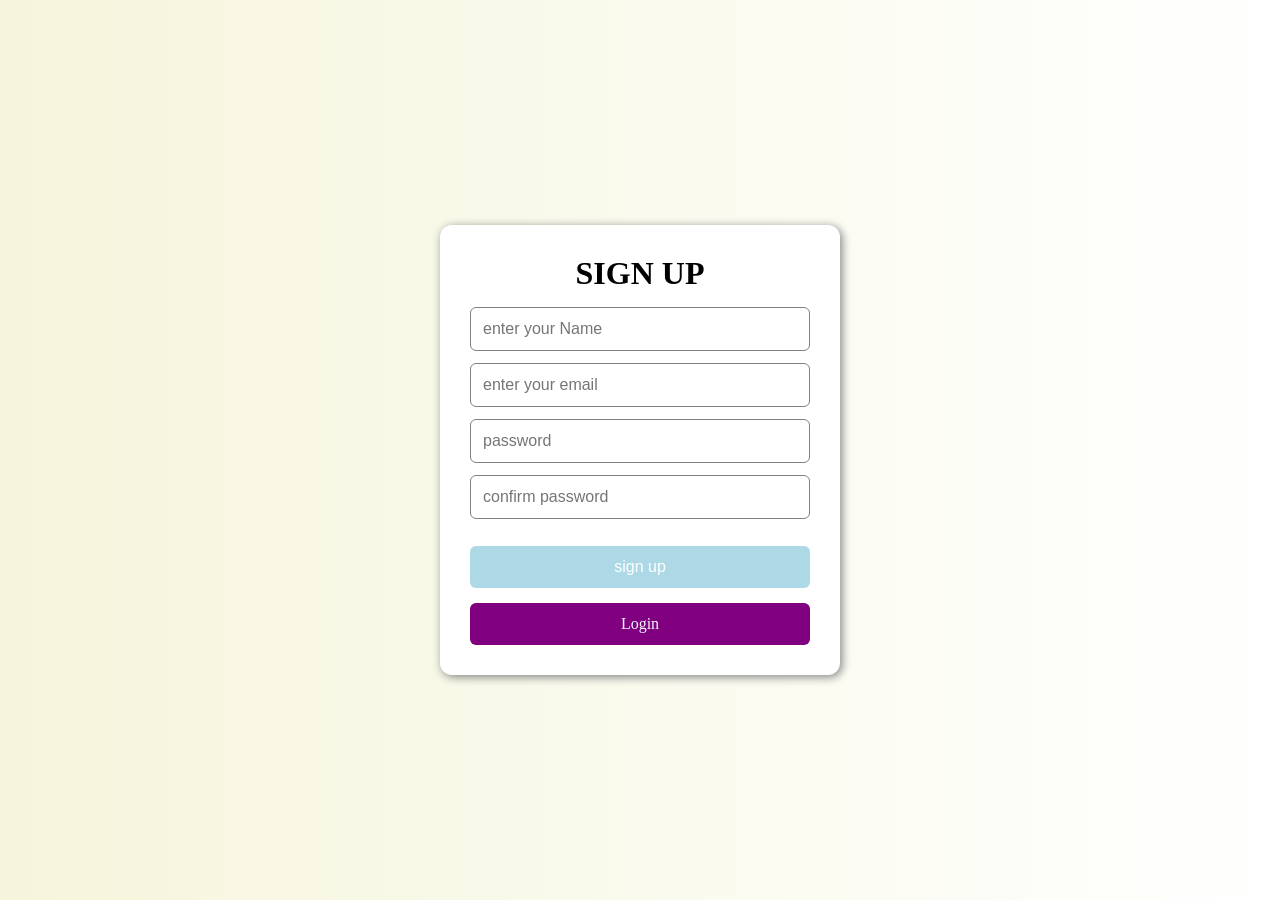
<file: index.html>
<!DOCTYPE html>
<html lang="en">
<head>
    <meta charset="UTF-8">
    <meta name="viewport" content="width=device-width, initial-scale=1.0">
    <title>SIGN UP</title>
    <link rel="stylesheet" href="style.css">
</head>
<body>
    <div class="container">
        <h1 > SIGN UP </h1>
        <form id="signform">
            <input id="nameinput"  type="text" placeholder="enter your Name">
            <input id="emailinput" type="email" placeholder="enter your email">
            <input id="password" type="password" placeholder="password">
            <input id="confirmation" type="password" placeholder="confirm password">
            <button id="signup">sign up</button>
        </form>
        
        <a href="login.html">Login</a>
    </div>
    <script src="index.js"></script>
</body>
</html>
</file>
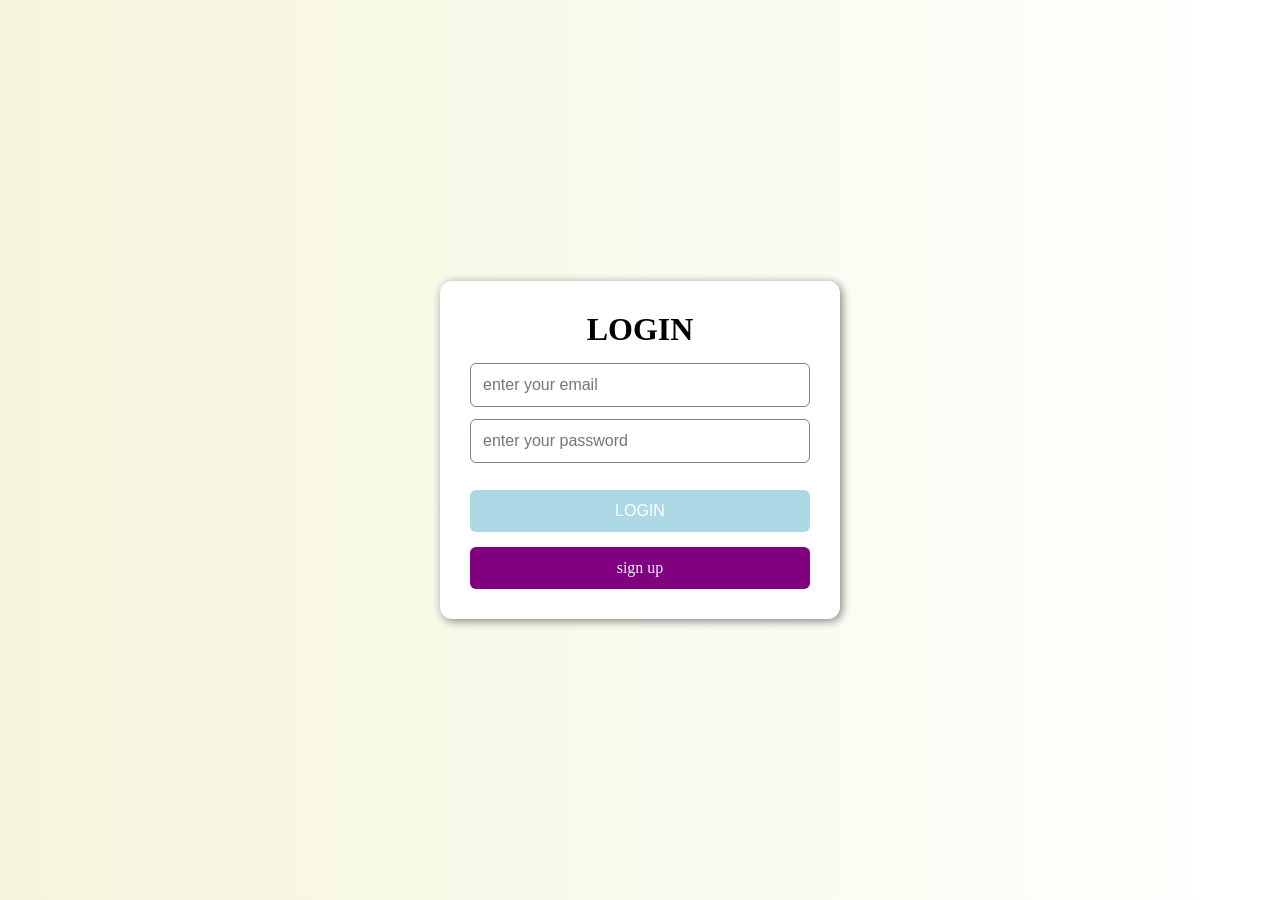
<file: login.html>
<!DOCTYPE html>
<html lang="en">
<head>
    <meta charset="UTF-8">
    <meta name="viewport" content="width=device-width, initial-scale=1.0">
    <title>LOGIN</title>
    <link rel="stylesheet" href="style.css">
</head>
<body>
    <div class="container">
        <h1 > LOGIN </h1>
        <form  id="loginform">
            <input id="emaillogin"  type="email" placeholder="enter your email">
            <input id="passlogin" type="password" placeholder="enter your password">
            <button id="login">LOGIN</button>
        </form>
        
        <a href="index.html">sign up</a>
    </div>
    <script src="index.js"></script>
</body>
</html>
</file>
<file: style.css>
*{
    margin: 0px;
    padding:0px;
    box-sizing: border-box;
}
body{
    min-height: 100vh;
    background: linear-gradient(to right,beige,white);
    display: flex;
    justify-content: center;
    align-items: center;
    font-family: 'Times New Roman', Times, serif;
}
.container{
    width: 90%;
    max-width: 400px;
    background: white;
    padding: 30px;
    border-radius: 12px;
    box-shadow: 2px 2px 10px gray;
}
form{
    display: flex;
    flex-direction: column;
    gap: 12px;
}
h1{
   text-align: center;
   margin-bottom: 15px;
}
input{
    width: 100%;
    padding:12px ;
    border:1px solid gray;
    border-radius: 6px;
    font-size: 16px;
    
}
input:focus{
    border:1px solid  blue;
    outline: none;
}
button{
    padding: 12px;
    background:lightblue;
    color: white;
    border: none;
    border-radius: 6px;
    font-size: 16px;
    cursor: pointer;
    margin-top: 15px;
}
button:hover{
    background:indigo;
}
a{
    text-decoration: none;
    border: none;
    background: purple;
    border-radius:6px ;
    margin-top: 15px;
    display: block;
    text-align: center;
    color: aliceblue;
    padding: 12px;
}
a:hover{
    background-color:darkslateblue;
    cursor: pointer;
}
</file>
